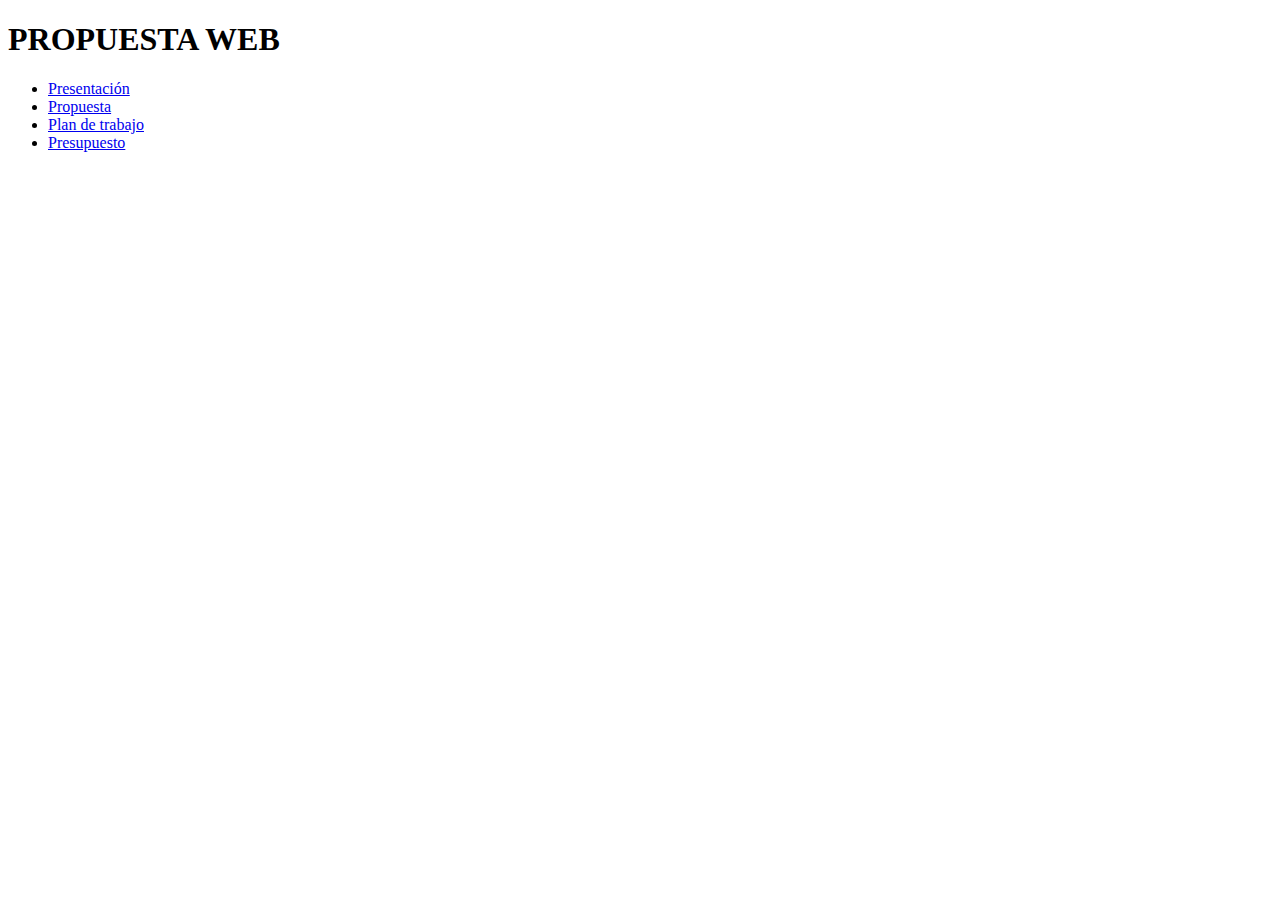
<file: index.html>
<!DOCTYPE html>
<html lang="en">
<head>
  <meta charset="UTF-8">
  <meta http-equiv="X-UA-Compatible" content="IE=edge">
  <meta name="viewport" content="width=device-width, initial-scale=1.0">
  <title>PROPUESTA WEB</title>
</head>
<body>
  <H1>PROPUESTA WEB</H1>
  <ul>
    <li><a href="contenido/Presentación.html" target="_blank">Presentación</a></li>
    <li><a href="contenido/Propuesta.html" target="_blank">Propuesta</a></li>
    <li><a href="contenido/Plan_de_trabajo.html" target="_blank">Plan de trabajo</a></li>
    <li><a href="contenido/Presupuesto.html" target="_blank">Presupuesto</a></li>
  </ul>
  
</body>
</html>
</file>
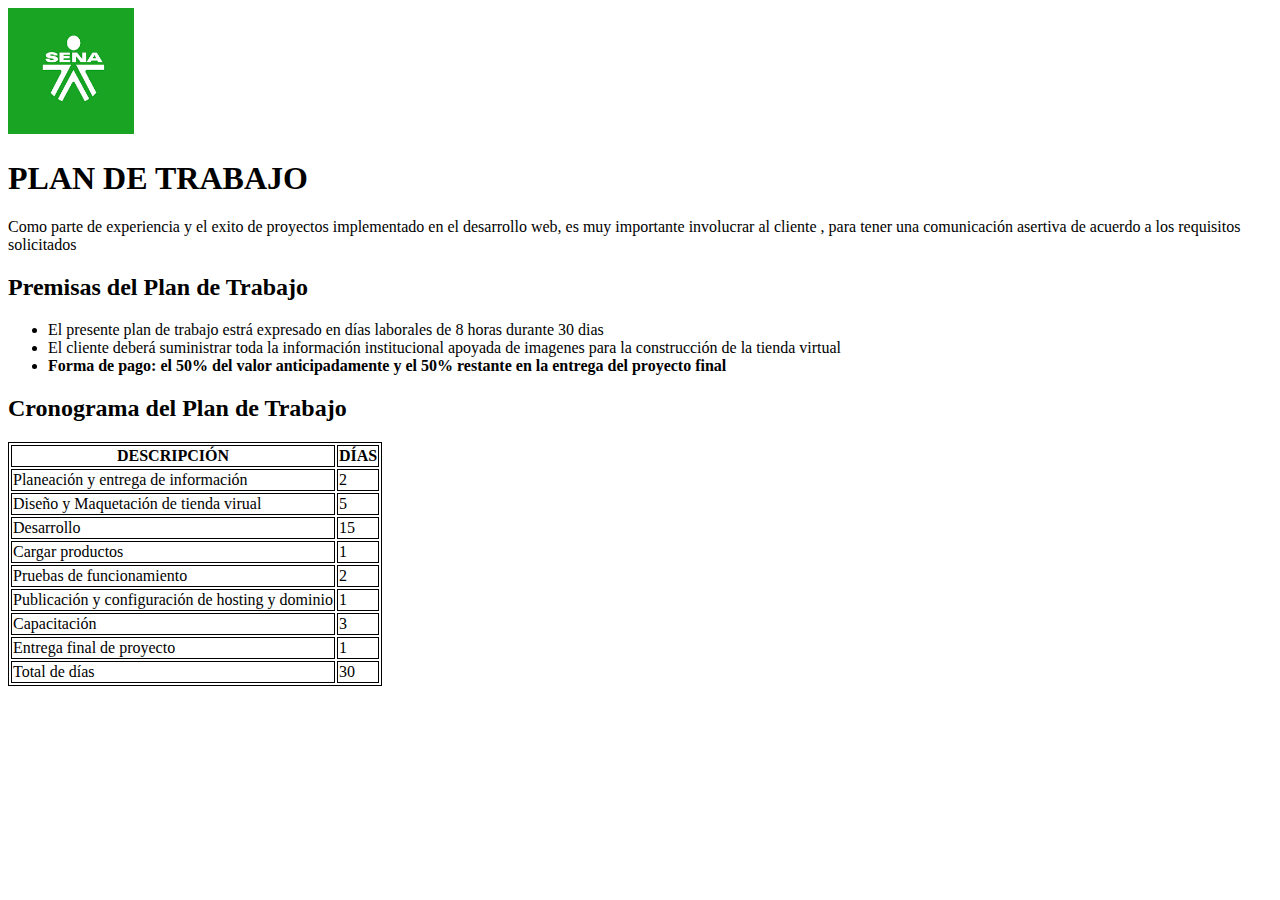
<file: contenido/Plan_de_trabajo.html>
<!DOCTYPE html>
<html lang="en">
  <head>
    <meta charset="UTF-8" />
    <link rel="stylesheet" href="../css/style.css" />
    <script src="../js/script.js"></script>
    <meta http-equiv="X-UA-Compatible" content="IE=edge" />
    <meta name="viewport" content="width=device-width, initial-scale=1.0" />
    <title>PLAN DE TRABAJO</title>
    <link rel="stylesheet" href="../css/style.css">
  </head>
  <body>
    <img class="img2" src="../img/logo-sena.png" alt="logo sena">
    <h1>PLAN DE TRABAJO</h1>
    <P>Como parte  de experiencia y el exito de proyectos implementado en el desarrollo web, es muy importante involucrar al cliente , para tener una comunicación asertiva de acuerdo a los requisitos solicitados</P>
    <h2>Premisas del Plan de Trabajo</h2>
    <ul>
      <li>El presente plan de trabajo estrá expresado en días laborales de 8 horas durante 30 dias </li>

      <li>El cliente deberá suministrar toda la información institucional apoyada de imagenes para la construcción de la tienda virtual</li>
      <li>
        <b>Forma de pago: el 50% del valor anticipadamente y el 50% restante en la entrega del proyecto final</b>
      </li>
    </ul>
    <h2>Cronograma del Plan de Trabajo</h2>
    <table class="tabla1">
      <tr>
        <th>DESCRIPCIÓN</th>
        <th>DÍAS</th>
      </tr>
      <tr>
        <td>Planeación y entrega de información</td>
        <td>2 </td>
      </tr>
      <tr>
        <td>Diseño y Maquetación de tienda virual</td>
        <td>5 </td>
      </tr>
      <tr>
        <td>Desarrollo</td>
        <td>15 </td>
      </tr>
      <tr>
        <td>Cargar productos</td>
        <td>1</td>
      </tr>
      <tr><td>Pruebas de funcionamiento</td>
        <td>2</td></tr>
        <tr>
          <td>Publicación y configuración de hosting y dominio</td>
          <td>1</td>
        </tr>
        <tr>
          <td>Capacitación</td>
          <td>3</td>
        </tr>
        <tr>
          <td>Entrega final de proyecto</td>
          <td>1</td>
        </tr>
        <tr>
          <td>Total de días</td>
          <td>30</td>
        </tr>
        
    </table>
</file>
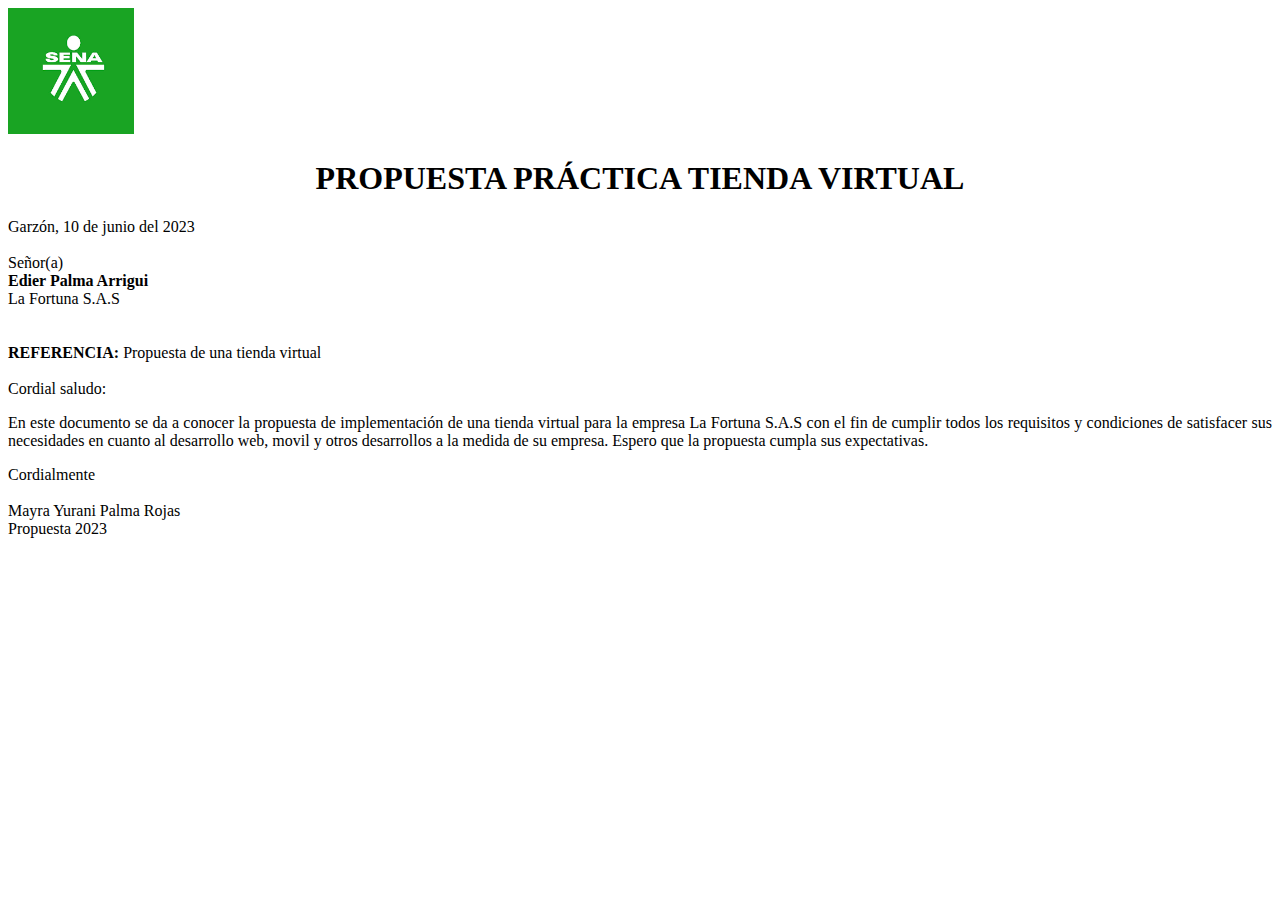
<file: contenido/Presentación.html>
<!DOCTYPE html>
<html lang="en">
<head>
  <meta charset="UTF-8">
  <meta http-equiv="X-UA-Compatible" content="IE=edge">
   <link rel="stylesheet" href="../css/style.css">
   <script src="../js/script.js"></script>
  <meta name="viewport" content="width=device-width, initial-scale=1.0">
  <title>PRESENTACIÓN</title>
</head>
<body>
  <img class="img1" src="../img/logo-sena.png" alt="logo sena">
  <h1 class="t1">PROPUESTA PRÁCTICA TIENDA VIRTUAL</h1>
  Garzón, 10 de junio del 2023 <br><br>
  Señor(a) <br>
  <b>Edier Palma Arrigui</b><br>
  La Fortuna S.A.S <br><br><br>
  <b>REFERENCIA:</b> Propuesta de una tienda virtual<br><br>
  Cordial saludo:<br>
  <P class="P1">En este documento se da a conocer la propuesta de implementación de una tienda virtual para la empresa La Fortuna S.A.S con el fin de cumplir todos los requisitos y condiciones de satisfacer sus necesidades  en cuanto al desarrollo web, movil y otros desarrollos a la medida de su empresa. Espero que la propuesta cumpla sus expectativas.</P>
  Cordialmente <br><br>
  Mayra Yurani Palma Rojas<br>
  Propuesta 2023

</body>
</html>
</file>
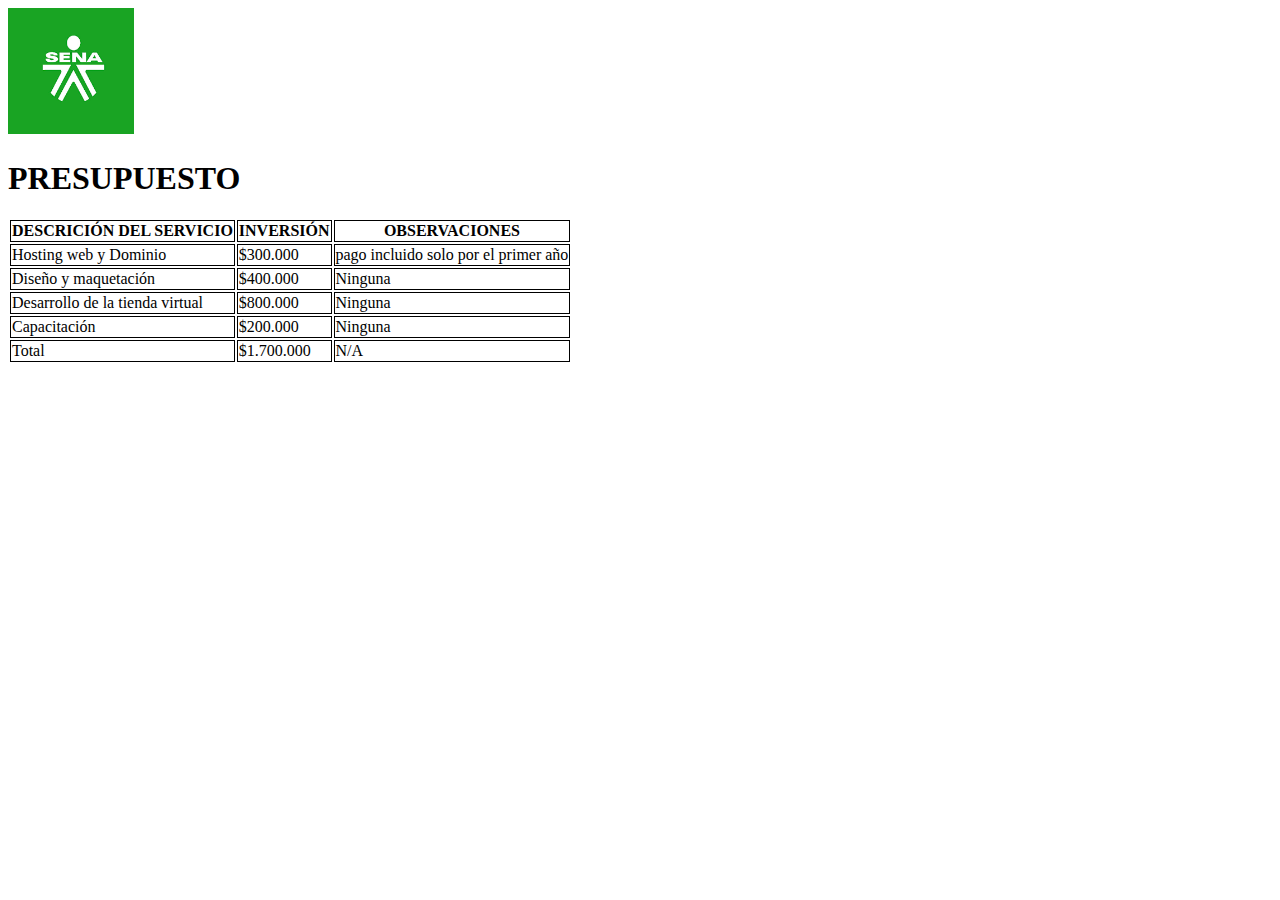
<file: contenido/Presupuesto.html>
<!DOCTYPE html>
<html lang="en">
  <head>
    <meta charset="UTF-8" />
    <link rel="stylesheet" href="../css/style.css" />
    <script src="../js/script.js"></script>
    <meta http-equiv="X-UA-Compatible" content="IE=edge" />
    <meta name="viewport" content="width=device-width, initial-scale=1.0" />
    <title>PRESUPUESTO</title>
    <link rel="stylesheet" href="../css/style.css" />
  </head>
  <body>
    <img class="img3" src="../img/logo-sena.png" alt="logo sena" />
    <h1>PRESUPUESTO</h1>
    <table>
      <tr>
        <th>DESCRICIÓN DEL SERVICIO</th>
        <th>INVERSIÓN</th>
        <th>OBSERVACIONES</th>
      </tr>
      <tr>
        <td>Hosting web y Dominio</td>
        <td>$300.000</td>
        <td>pago incluido solo por el primer año</td>
      </tr>
      <tr>
        <td>Diseño y maquetación</td>
        <td>$400.000</td>
        <td>Ninguna</td>
      </tr>
      <tr>
        <td>Desarrollo de la tienda virtual</td>
        <td>$800.000</td>
        <td>Ninguna</td>
      </tr>
      <tr>
        <td>Capacitación</td>
        <td>$200.000</td>
        <td>Ninguna</td>
      </tr>
      <tr>
        <td>Total</td>
        <td>$1.700.000</td>
        <td>N/A</td>
      </tr>
    </table>
  </body>
</html>
</file>
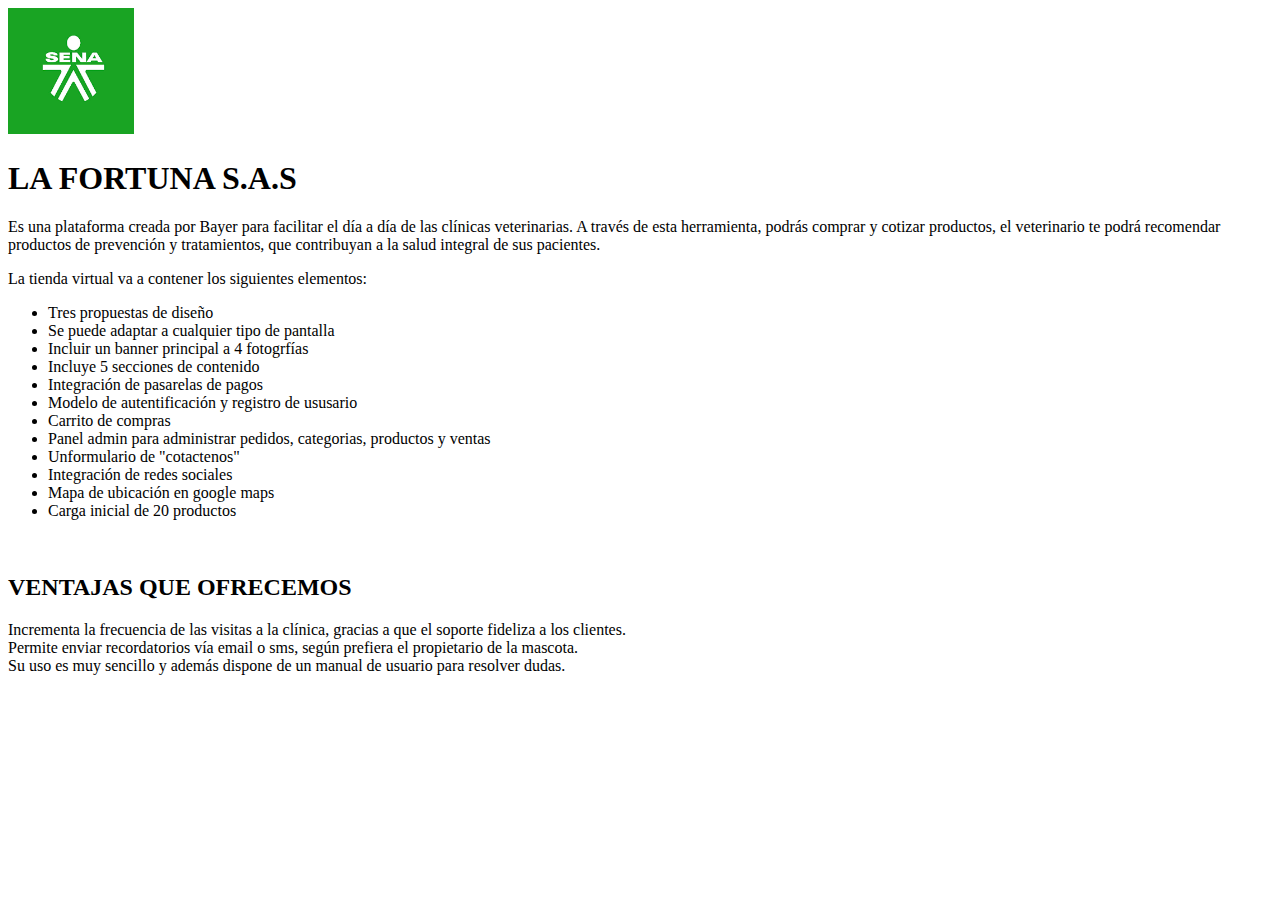
<file: contenido/Propuesta.html>
<!DOCTYPE html>
<html lang="en">
  <head>
    <meta charset="UTF-8" />
    <link rel="stylesheet" href="../css/style.css" />
    <script src="../js/script.js"></script>
    <meta http-equiv="X-UA-Compatible" content="IE=edge" />
    <meta name="viewport" content="width=device-width, initial-scale=1.0" />
    <title>PROPUESTA</title>
    <link rel="stylesheet" href="../css/style.css">
  </head>
  <body>
    <img class="img2" src="../img/logo-sena.png" alt="logo sena">
    <h1>LA FORTUNA S.A.S</h1>
    <p>
      Es una plataforma creada por Bayer para facilitar el día a día de las
      clínicas veterinarias. A través de esta herramienta, podrás comprar y cotizar productos, el veterinario te podrá
      recomendar productos de prevención y tratamientos, que contribuyan a la
      salud integral de sus pacientes.
    </p>
    <p>La tienda virtual va a contener  los siguientes elementos:</p>
    <ul>
      <li>Tres propuestas de diseño</li>
      <li>Se puede adaptar a cualquier tipo de pantalla</li>
      <li>Incluir un banner  principal a 4 fotogrfías </li>
      <li>Incluye 5 secciones de contenido</li>
      <li>Integración de pasarelas de pagos</li>
      <li>Modelo de autentificación y registro de ususario</li>
      <li>Carrito de compras</li>
      <li>Panel admin para administrar pedidos, categorias, productos y ventas</li>
      <li>Unformulario de "cotactenos"</li>
      <li>Integración  de redes sociales</li>
      <li>Mapa de ubicación en google maps</li>
      <li>Carga inicial de 20 productos</li>
    </ul>
    <br />
    <H2>VENTAJAS QUE OFRECEMOS</H2>
    <udgl>
      <li>Incrementa la frecuencia de las visitas
        a la clínica, gracias a que el soporte fideliza a los clientes. </li>
        
          <li>Permite enviar recordatorios vía email o sms, según prefiera el propietario de la mascota.</li> 
      <li>Su uso es muy sencillo y
        además dispone de un manual de usuario para resolver dudas.</li>
    </udgl>
    
  </body>
</html>
</file>
<file: css/style.css>
.img1{
  width:10%;
}
.t1{
  text-align: center;
}
.P1{
  text-align: justify;
  font-family:serif;
  font-weight:100;
}
.img2{
  width:10%;
}
.tabla1{
  border: 1px solid;
}
tr,th,td{
  border: 1px solid;
}
.img3{
  width: 10%;
}
</file>
